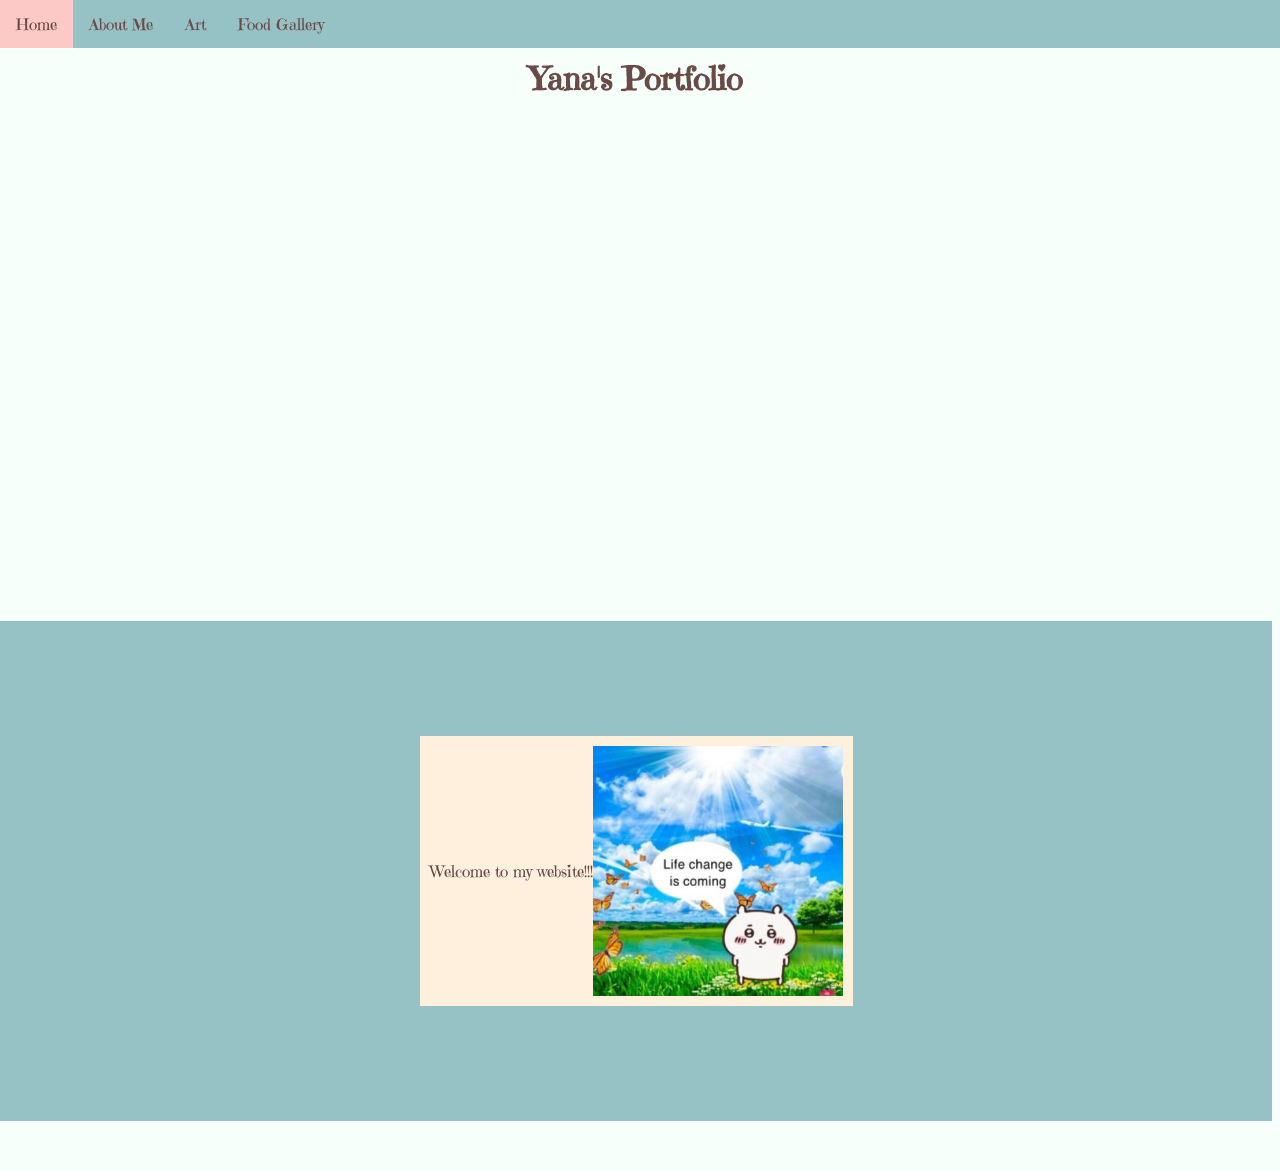
<file: index.html>
<!-- Final Project
Requirements
[ x ] Customized HTML Page #1
[  ] Customized HTML Page #2 
[  ] Customized HTML Page #3
[  ] Customized HTML Page #4

Select ONE Additional Feature to Add  
[ yes ] Feature 1 - Google Font
[ no ] Feature 2 - Include jQuery
[ no ] Feature 3 - Embed Code from Spotify/Google Docs/YouTube
[ no ] Feature 4 - Customized HTML Page #5
-->


<!DOCTYPE html>
<html>
  <head>
    <meta charset="utf-8" />
    <title>Final Portfolio Project</title>
    <link href="style.css" rel="stylesheet" type="text/css" />
    <link rel="preconnect" href="https://fonts.googleapis.com">
    <link rel="preconnect" href="https://fonts.gstatic.com" crossorigin>
    <link href="https://fonts.googleapis.com/css2?family=Emilys+Candy&display=swap" rel="stylesheet">
    <style>
      /* Styling Only Related To THIS Page */
      /*~~~~~ Taken From:
      https://www.w3schools.com/howto/howto_css_parallax.asp*/
      .parallax {
        /* The image used */
        background-image: url("https://brownvethospital.com/wp-content/uploads/2023/12/do-you-need-to-bathe-cats-scaled.jpeg");

        /* Set a specific height */
        min-height: 500px;

        /* Create the parallax scrolling effect */
        background-attachment: fixed;
        background-position: center;
        background-repeat: no-repeat;
        background-size: cover;
      }
      .textblock {
        min-height: 500px;
        background-color: rgb(150,193,197);
        color:rgb(105, 74, 71);
      }
      .parent-flex {
        display: flex;
        align-items: center;
        justify-content: space-around;
        margin-bottom: 50px;
      }
      .child-flex {
        background-color: rgb(255,240,222);
        margin: 30px;
        padding: 10px;
        text-align: justify;
      }
      .para-1{
        display: flex;
        align-items: center;
      }
      .parent-flex img{
        width: 250px;
        height: 250px;
      }
    </style>
  </head>
  <body>
    <!-- ⬆⬆⬆⬆ Nav Bar -->
    <ul>
      <li><a class="active" href="index.html">Home</a></li>
      <li><a href="aboutme.html">About Me</a></li>
      <li><a href="art.html">Art</a></li>
      <li><a href="resume.html">Food Gallery</a></li>
    </ul>

    <!-- ⬇⬇⬇⬇⬇⬇ Main Page Content -->
    <h1>Yana's Portfolio</h1>
    <div class="parallax"></div>

    <div class="textblock parent-flex">
      <div class="child-flex para-1">
        <p>
         Welcome to my website!!!
        </p>
        <img src="images/life.jpg">
      </div>
      
  </body>
</html>
</file>
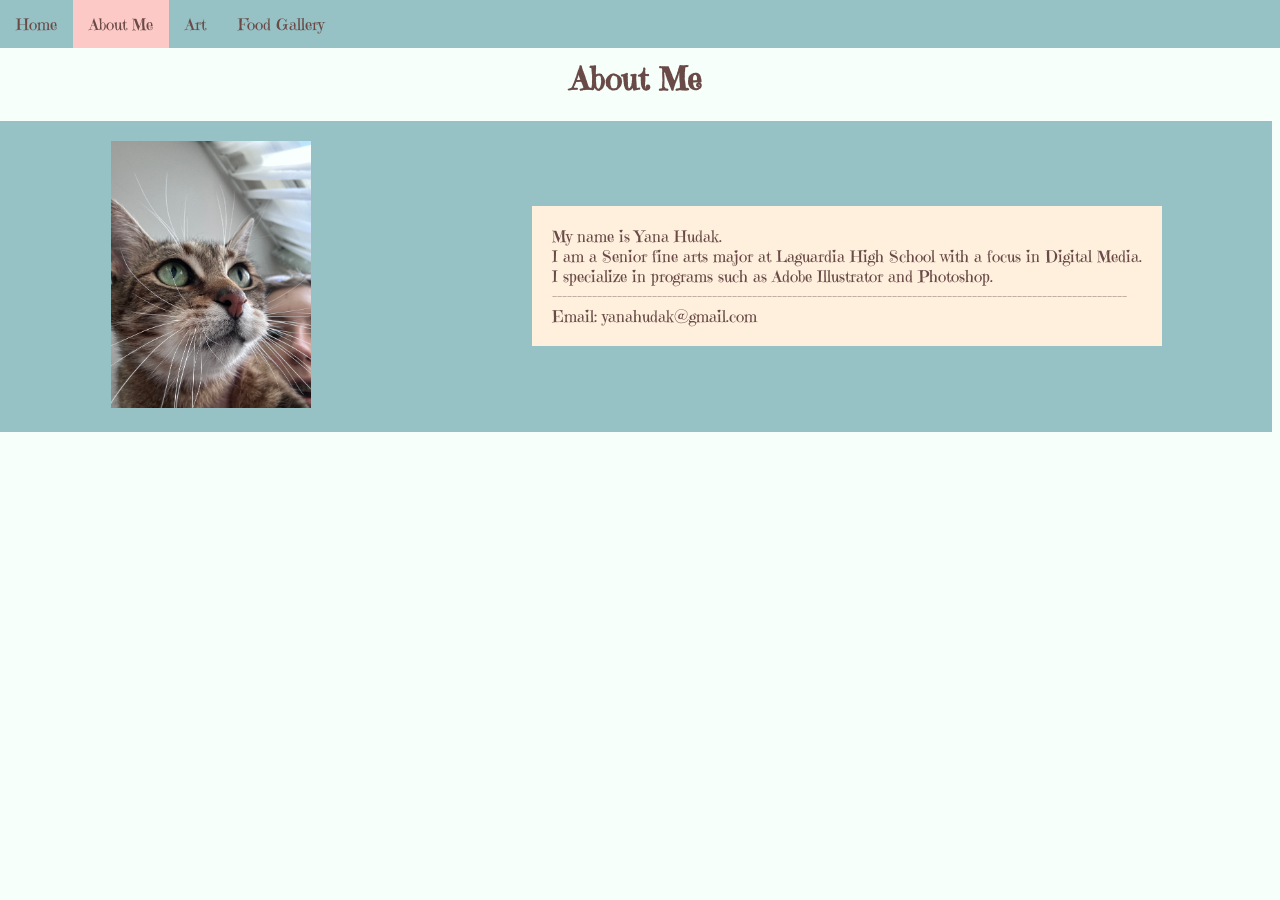
<file: aboutme.html>
<!DOCTYPE html>
<html>
  <head>
    <meta charset="utf-8" />
    <title>Final Project - About Me</title>
    <link href="style.css" rel="stylesheet" type="text/css" />
     <link rel="preconnect" href="https://fonts.googleapis.com">
    <link rel="preconnect" href="https://fonts.gstatic.com" crossorigin>
    <link href="https://fonts.googleapis.com/css2?family=Emilys+Candy&display=swap" rel="stylesheet">
    <style>
      /* Styling Only Related To THIS Page */
      .parent-flex {
        display: flex;
        background-color: rgb(150,193,197);
        align-items: center;
        justify-content: space-around;
        margin-bottom: 50px;
      }

      .parent-flex img {
        width: 200px;
        padding: 20px;
      }
      .child-flex p {
        background-color: rgb(255,240,222);
        padding: 20px;
        margin: 20px;
        color: rgb(105, 74, 71);
      }
    </style>
  </head>
  <body>
    <!-- ⬆⬆⬆⬆ Nav Bar -->
    <ul>
      <li><a href="index.html">Home</a></li>
      <li><a class="active" href="aboutme.html">About Me</a></li>
      <li><a href="art.html">Art</a></li>
      <li><a href="resume.html">Food Gallery</a></li>
    </ul>

    <!-- ⬇⬇⬇⬇⬇⬇ Main Page Content -->
    <h1>About Me</h1>
    <div class="parent-flex">
      <div class="child-flex">
        <img
          src="images/murka.jpeg"
        />
      </div>
      <div class="child-flex">
        <p>
          My name is Yana Hudak.<br>
          I am a Senior fine arts major at Laguardia High School with a focus in Digital Media.<br>
          I specialize in programs such as Adobe Illustrator and Photoshop. <br>
          ------------------------------------------------------------------------------------------------------------------- <br>
          Email: yanahudak@gmail.com
        </p>
      </div>
    </div>
    
  </body>
</html>
</file>
<file: style.css>
/* Styling Only Related To ALL Pages */

body {
  padding-top: 30px;
  margin-left: 0px;
  background-color:rgb(246, 255, 250);
  font-family: "Emilys Candy", serif;
}
/* ⬆⬆⬆⬆ Nav Bar Styling 
~~~~~ Taken From: 
https://www.w3schools.com/css/css_navbar_horizontal.asp */
ul {
  list-style-type: none;
  margin: 0;
  padding: 0;
  overflow: hidden;
  background-color: rgb(150,193,197);
  position: fixed;
  top: 0;
  width: 100%;
  z-index: 999;
}

li {
  float: left;
}

li a {
  display: block;
  color: rgb(105, 74, 71);
  text-align: center;
  padding: 14px 16px;
  text-decoration: none;
}

li a:hover:not(.active) {
  background-color: rgb(255,240,222);
}

.active {
  background-color: rgb(253, 201, 198);
}

h1 {
  width: 100%;
  font-family: "Emilys Candy", serif;
  text-align:center;
  color: rgb(105, 74, 71);
}
</file>
